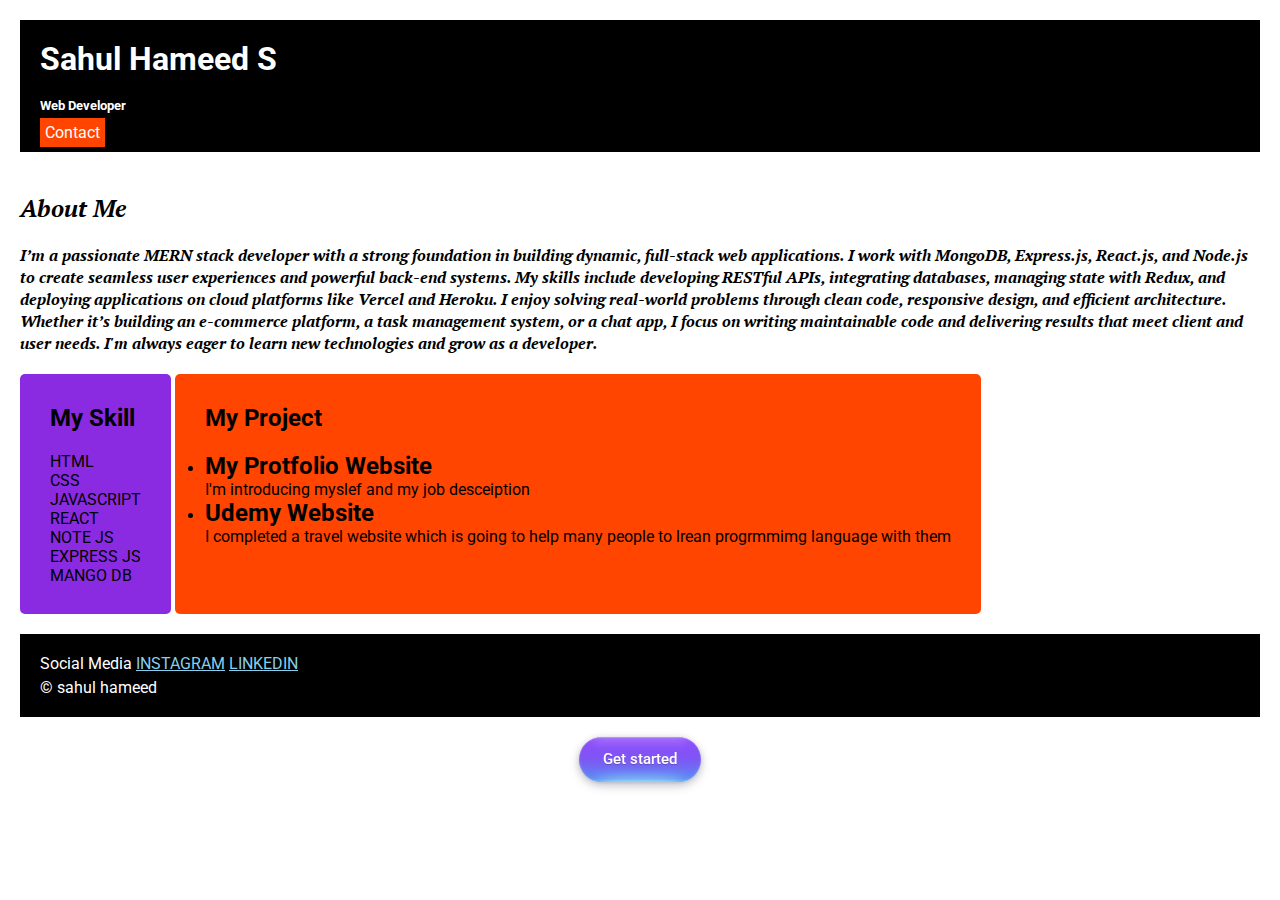
<file: index.html>
<html lang="en">
<head>
    <meta charset="UTF-8">
    <meta name="viewport" content="width=device-width, initial-scale=1.0">
    <title>PROTFOLIO</title>

    <link rel="preconnect" href="https://fonts.googleapis.com">
    <link rel="preconnect" href="https://fonts.gstatic.com" crossorigin>
    <link href="https://fonts.googleapis.com/css2?family=Roboto:ital,wght@0,100..900;1,100..900&display=swap" rel="stylesheet">

    <link rel="preconnect" href="https://fonts.googleapis.com">
    <link rel="preconnect" href="https://fonts.gstatic.com" crossorigin>
    <link href="https://fonts.googleapis.com/css2?family=PT+Serif:ital,wght@0,400;0,700;1,400;1,700&display=swap" rel="stylesheet">
    <link rel="stylesheet" href="style.css">
</head>
<body>
    <div class="section-one">
        <h1 class="section-one__name">Sahul Hameed S</h1>
        <h5 class="section-one__role">Web Developer</h5>
        <a href="contact.html" class="section-one__contact">Contact</a>
    </div>
    <div class="section-two">
    <h2 class="section-two__title">About Me</h2>
    <p class="section-two__disc">I’m a passionate MERN stack developer with a strong foundation in building dynamic, full-stack web applications. 
        I work with MongoDB, Express.js, React.js, and Node.js to create seamless user experiences and powerful back-end systems. 
        My skills include developing RESTful APIs, integrating databases, managing state with Redux, 
        and deploying applications on cloud platforms like Vercel and Heroku.

        I enjoy solving real-world problems through clean code, responsive design, and efficient architecture.
         Whether it’s building an e-commerce platform, a task management system, or a chat app, 
         I focus on writing maintainable code and delivering results that meet client and user needs. 
         I'm always eager to learn new technologies and grow as a developer.
    </p>
    </div>
    <div class="section-three">
    <h2 class="section-three__title">My Skill</h2>
    <ul class="section-three__disc">
        <li>HTML</li>
        <li>CSS</li>
        <li>JAVASCRIPT</li>
        <li>REACT</li>
        <li>NOTE JS</li>
        <li>EXPRESS JS</li>
        <li>MANGO DB</li>
    </ul>
    </div>
    <div class="section-four">
    <h2  class="section-four__title">My Project </h2>
    <ul class="section-four__disc">
        <li>
            <h2>My Protfolio Website</h2>
            <p>I'm introducing myslef and my job desceiption</p>
        </li>
        <li>
            <h2>Udemy Website</h2>
            <p>I completed a travel website which is going to help many people to lrean progrmmimg language with them</p>
        </li>
    </ul>
    </div>
    <div class="section-five">
        <p class="section-five__title">Social Media 
            <a href=""> INSTAGRAM</a>
            <a href="">LINKEDIN</a>
        </p>
        <p class="section-five__disc">&copy sahul hameed</p> 
    </div>
</div>
<!-- From Uiverse.io by Codecite -->
 <center>
 <div class="section-six">
    <a href="contact.html"><button class="btn">
    <span>Get started</span>
    </button>
</a>
</div>  
</center>
</body>
</html>
</file>
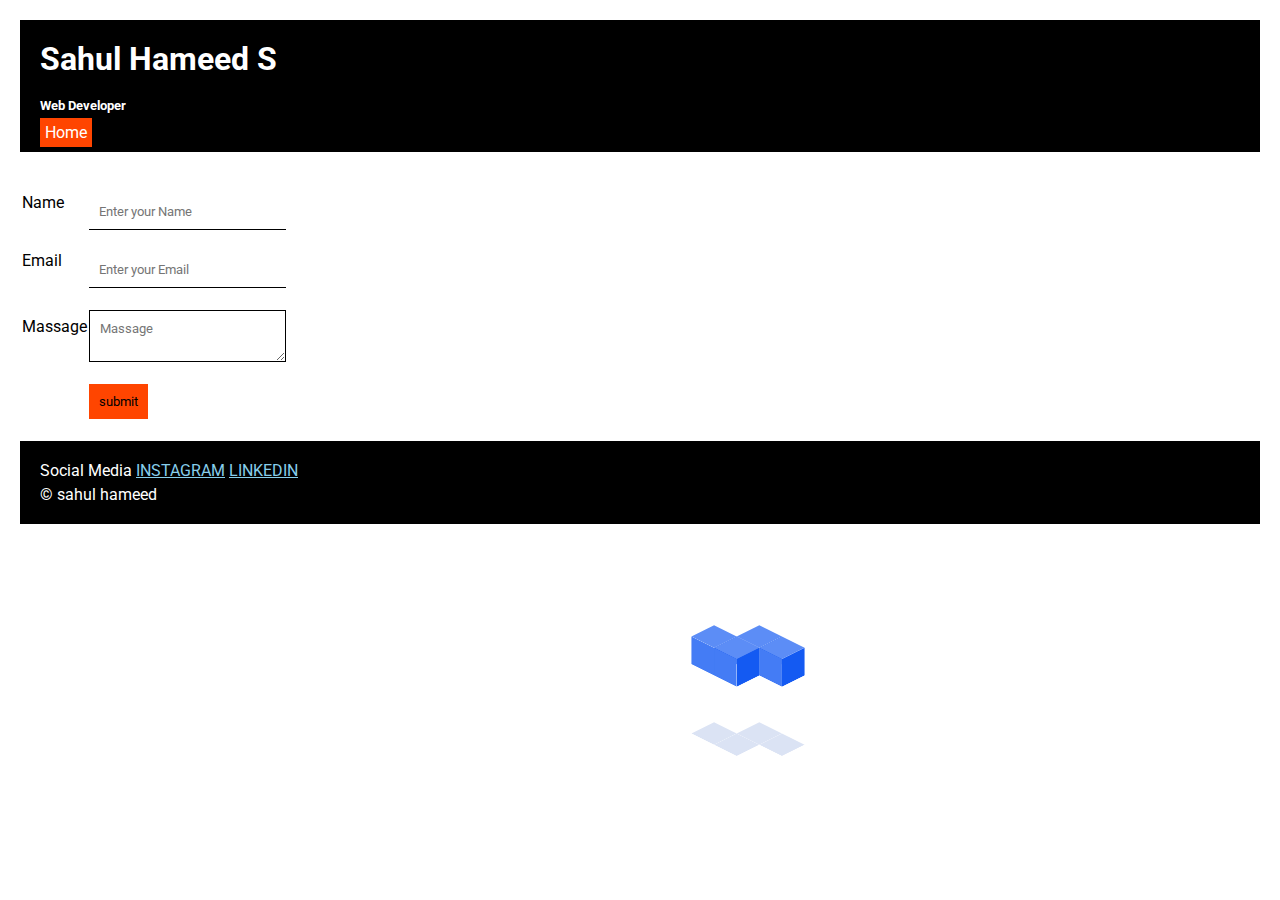
<file: contact.html>
<html lang="en">
<head>
    <meta charset="UTF-8">
    <meta name="viewport" content="width=device-width, initial-scale=1.0">
    <title>Contact</title>
    <link rel="preconnect" href="https://fonts.googleapis.com">
    <link rel="preconnect" href="https://fonts.gstatic.com" crossorigin>
    <link href="https://fonts.googleapis.com/css2?family=Roboto:ital,wght@0,100..900;1,100..900&display=swap" rel="stylesheet">
    <link rel="stylesheet" href="style.css">
</head>
<body>
    <div class="section-one">
        <h1 class="section-one__name">Sahul Hameed S</h1>
        <h5 class="section-one__role">Web Developer</h5>
        <a href="index.html" class="section-one__contact">Home</a>
    </div>
    <div class="contact-form">
        <form action="">
            <table class="">
                <tr>
                    <td>Name</td>
                    <td><input type="text" placeholder="Enter your Name "class="contact-form__input"></td>
                </tr>
                <tr>
                    <td>Email</td>
                    <td><input type="email" placeholder="Enter your Email "class="contact-form__input"></td>
                </tr>
                <tr>
                    <td>Massage</td>
                    <td><textarea placeholder="Massage" class="contact-form__textarea"></textarea></td>
                </tr>
                <tr>
                    <td></td>
                    <td><button type="submit" class="contact-form__submit">submit</button></td>
                </tr>
            </table>
        </form>
    </div>
    <div class="section-five">
        <p class="section-five__title">Social Media 
            <a href=""> INSTAGRAM</a>
            <a href="">LINKEDIN</a>
        </p>
        <p class="section-five__disc">&copy sahul hameed</p> 
    </div>
    
<!-- From Uiverse.io by Nawsome --> 
<div class="boxes">
    <div class="box">
        <div></div>
        <div></div>
        <div></div>
        <div></div>
    </div>
    <div class="box">
        <div></div>
        <div></div>
        <div></div>
        <div></div>
    </div>
    <div class="box">
        <div></div>
        <div></div>
        <div></div>
        <div></div>
    </div>
    <div class="box">
        <div></div>
        <div></div>
        <div></div>
        <div></div>
    </div>
</div>
</body>
</html>
</file>
<file: style.css>
*{
    padding: 0px;
    margin: 0px;
    

    font-family: "Roboto", sans-serif;
    font-optical-sizing: auto;
    font-weight: <weight>;
    font-style: normal;
    font-variation-settings:
      

       
  
  
  
}
.section-one{
    background-color: black;
    color:white;
    padding: 10px;
    margin: 20px;
}
.section-one__name,.section-one__role{
    padding: 10px;
}

.section-one__contact{
   background-color: orangered;
   color: white;
   text-decoration: none;
   margin-left: 10px;
   padding: 5px;
   
}
a:hover{
    background-color: white ;
    color:black;
    
}
.section-two, .section-two__title, .section-two__disc{
    padding: 10px;
    font-family: "PT Serif", serif;
    font-weight: 400;
    font-style: normal;
  
    font-family: "PT Serif", serif;
    font-weight: 700;
    font-style: normal;
  
    font-family: "PT Serif", serif;
    font-weight: 400;
    font-style: italic;
  
    font-family: "PT Serif", serif;
    font-weight: 700;
    font-style: italic;
}

.section-three,.section-three__title ,.section-three__disc{
    padding: 10px;
}
.section-four, .section-four__title, .section-four__disc{
    padding: 10px;  
}
.section-three li , .section-three li{
    list-style: none;
}
.section-three{
    background-color: blueviolet;
    display: inline-block;
    color:black ;
    padding: 20px;
    vertical-align: top;
    height: 200px;
    border-radius: 5px;
    margin-left: 20px;
}
.section-four{
    background-color: orangered;
    display:inline-block;
    vertical-align: top;
    
    padding: 20px;
    height: 200px;
    border-radius: 5px;
}
.section-five{
    padding: 20px;
    margin: 20px;
    background-color: black;
    color: white;
}
.section-five__title a{
    color: skyblue;
}
.section-five__disc{
    padding-top: 5px;
}
.contact-form{
    margin-top: 20px;
    margin-left: 20px;
}
.contact-form__input, .contact-form__textarea, .contact-form__submit{
    margin-top: 20px;
}
.contact-form__input{
    padding: 10px;
    border: none;
    border-bottom: solid black 1px;
}
.contact-form__textarea{
    padding: 10px;
    border: none;
    border: solid black 1px;
}
.contact-form__submit{
    padding: 10px;
    border: none;
    background-color:orangered;
    color: black;
    
}

.section-six{
    /* From Uiverse.io by Codecite */ 
.btn {
    --fancy-button-gradient-0: #8d49fd;
    --fancy-button-gradient-50: #7f56f3;
    --fancy-button-gradient-100: #5691f3;
    --fancy-button-inner-shadow-top: rgba(233, 209, 255, 0.2);
    --fancy-button-inner-shadow-top-lg: rgba(9, 12, 60, 0.1);
    --fancy-button-inner-shadow-bottom: rgba(137, 222, 246, 0.3);
    --fancy-button-shine-top: #e9d1ff;
    --fancy-button-shine-bottom: #adfff9;
    font-weight: 500;
    font-size: 15px;
    line-height: 21px;
    text-shadow: 0px 0.5px 0.5px rgba(0, 0, 0, 0.2);
    padding: 0;
    margin: 0;
    appearance: none;
    border: none;
    outline: none;
    overflow: hidden;
    position: relative;
    cursor: pointer;
    z-index: 1;
    border-radius: 25px;
    color: #fff;
    background-image: linear-gradient(
      to bottom,
      var(--fancy-button-gradient-0) 0%,
      var(--fancy-button-gradient-50) 50%,
      var(--fancy-button-gradient-100) 100%
    );
    box-shadow:
      0px 4px 12px rgba(9, 12, 60, 0.15),
      0px 2px 8px rgba(9, 12, 60, 0.15),
      0px 1px 3px var(--fancy-button-inner-shadow-top-lg),
      inset 0px 1px 1px var(--fancy-button-inner-shadow-top),
      inset 0px -1px 3px var(--fancy-button-inner-shadow-bottom);
  }
  
  .btn:before,
  .btn:after {
    content: "";
    position: absolute;
    border-radius: inherit;
    will-change: transform;
  }
  
  .btn:before {
    left: 50%;
    transform: translateX(-50%);
    background-color: var(--fancy-button-shine-top);
    width: 96px;
    height: 6px;
    top: -3px;
    opacity: 0.6;
    filter: blur(6px);
    transition: opacity 0.25s;
  }
  
  .btn:after {
    inset: 0;
    background-size: cover;
    z-index: 2;
    opacity: 0.3;
    mix-blend-mode: overlay;
    pointer-events: none;
  }
  
  .btn span {
    display: block;
    padding: 12px 24px;
    border-radius: inherit;
    overflow: hidden;
    position: relative;
    background-image: linear-gradient(
      to bottom,
      var(--fancy-button-shine-top),
      transparent 8px
    );
    background-position: 0 -6px;
    background-repeat: no-repeat;
    z-index: 1;
  }
  
  .btn span:before,
  .btn span:after {
    content: "";
    position: absolute;
    left: 50%;
    transform: translateX(-50%);
    border-radius: 50%;
    background-color: var(--fancy-button-shine-bottom);
    transition:
      opacity 0.25s,
      transform 0.25s;
    will-change: transform;
  }
  
  .btn span:before {
    width: 92px;
    height: 8px;
    bottom: -4px;
    opacity: 0.75;
    filter: blur(6px);
  }
  
  .btn span:after {
    width: 112px;
    height: 1px;
    bottom: 0;
    opacity: 0.9;
    filter: blur(1px);
  }
  
  .btn:hover span:before {
    opacity: 0.8;
  }
  
  .btn:hover span:before {
    transform: translateX(-50%) scale(1.25);
  }
  
  .btn:hover span:after {
    opacity: 1;
  }
  
}

/* From Uiverse.io by Nawsome */ 
.boxes {
    --size: 32px;
    --duration: 800ms;
    height: calc(var(--size) * 2);
    width: calc(var(--size) * 3);
    position: relative;
    transform-style: preserve-3d;
    transform-origin: 50% 50%;
    margin-top: calc(var(--size) * 1.5 * -1);
    transform: rotateX(60deg) rotateZ(45deg) rotateY(0deg) translateZ(0px);
  }
  
  .boxes .box {
    width: var(--size);
    height: var(--size);
    top: 0;
    left: 0;
    position: absolute;
    transform-style: preserve-3d;
  }
  
  .boxes .box:nth-child(1) {
    transform: translate(100%, 0);
    -webkit-animation: box1 var(--duration) linear infinite;
    animation: box1 var(--duration) linear infinite;
  }
  
  .boxes .box:nth-child(2) {
    transform: translate(0, 100%);
    -webkit-animation: box2 var(--duration) linear infinite;
    animation: box2 var(--duration) linear infinite;
  }
  
  .boxes .box:nth-child(3) {
    transform: translate(100%, 100%);
    -webkit-animation: box3 var(--duration) linear infinite;
    animation: box3 var(--duration) linear infinite;
  }
  
  .boxes .box:nth-child(4) {
    transform: translate(200%, 0);
    -webkit-animation: box4 var(--duration) linear infinite;
    animation: box4 var(--duration) linear infinite;
  }
  
  .boxes .box > div {
    --background: #5C8DF6;
    --top: auto;
    --right: auto;
    --bottom: auto;
    --left: auto;
    --translateZ: calc(var(--size) / 2);
    --rotateY: 0deg;
    --rotateX: 0deg;
    position: absolute;
    width: 100%;
    height: 100%;
    background: var(--background);
    top: var(--top);
    right: var(--right);
    bottom: var(--bottom);
    left: var(--left);
    transform: rotateY(var(--rotateY)) rotateX(var(--rotateX)) translateZ(var(--translateZ));
  }
  
  .boxes .box > div:nth-child(1) {
    --top: 0;
    --left: 0;
  }
  
  .boxes .box > div:nth-child(2) {
    --background: #145af2;
    --right: 0;
    --rotateY: 90deg;
  }
  
  .boxes .box > div:nth-child(3) {
    --background: #447cf5;
    --rotateX: -90deg;
  }
  
  .boxes .box > div:nth-child(4) {
    --background: #DBE3F4;
    --top: 0;
    --left: 0;
    --translateZ: calc(var(--size) * 3 * -1);
  }
  
  @-webkit-keyframes box1 {
    0%, 50% {
      transform: translate(100%, 0);
    }
  
    100% {
      transform: translate(200%, 0);
    }
  }
  
  @keyframes box1 {
    0%, 50% {
      transform: translate(100%, 0);
    }
  
    100% {
      transform: translate(200%, 0);
    }
  }
  
  @-webkit-keyframes box2 {
    0% {
      transform: translate(0, 100%);
    }
  
    50% {
      transform: translate(0, 0);
    }
  
    100% {
      transform: translate(100%, 0);
    }
  }
  
  @keyframes box2 {
    0% {
      transform: translate(0, 100%);
    }
  
    50% {
      transform: translate(0, 0);
    }
  
    100% {
      transform: translate(100%, 0);
    }
  }
  
  @-webkit-keyframes box3 {
    0%, 50% {
      transform: translate(100%, 100%);
    }
  
    100% {
      transform: translate(0, 100%);
    }
  }
  
  @keyframes box3 {
    0%, 50% {
      transform: translate(100%, 100%);
    }
  
    100% {
      transform: translate(0, 100%);
    }
  }
  
  @-webkit-keyframes box4 {
    0% {
      transform: translate(200%, 0);
    }
  
    50% {
      transform: translate(200%, 100%);
    }
  
    100% {
      transform: translate(100%, 100%);
    }
  }
  
  @keyframes box4 {
    0% {
      transform: translate(200%, 0);
    }
  
    50% {
      transform: translate(200%, 100%);
    }
  
    100% {
      transform: translate(100%, 100%);
    }

  }
  .boxes{
    margin-top: 100px;
    margin-left: 700px;

  }
</file>
